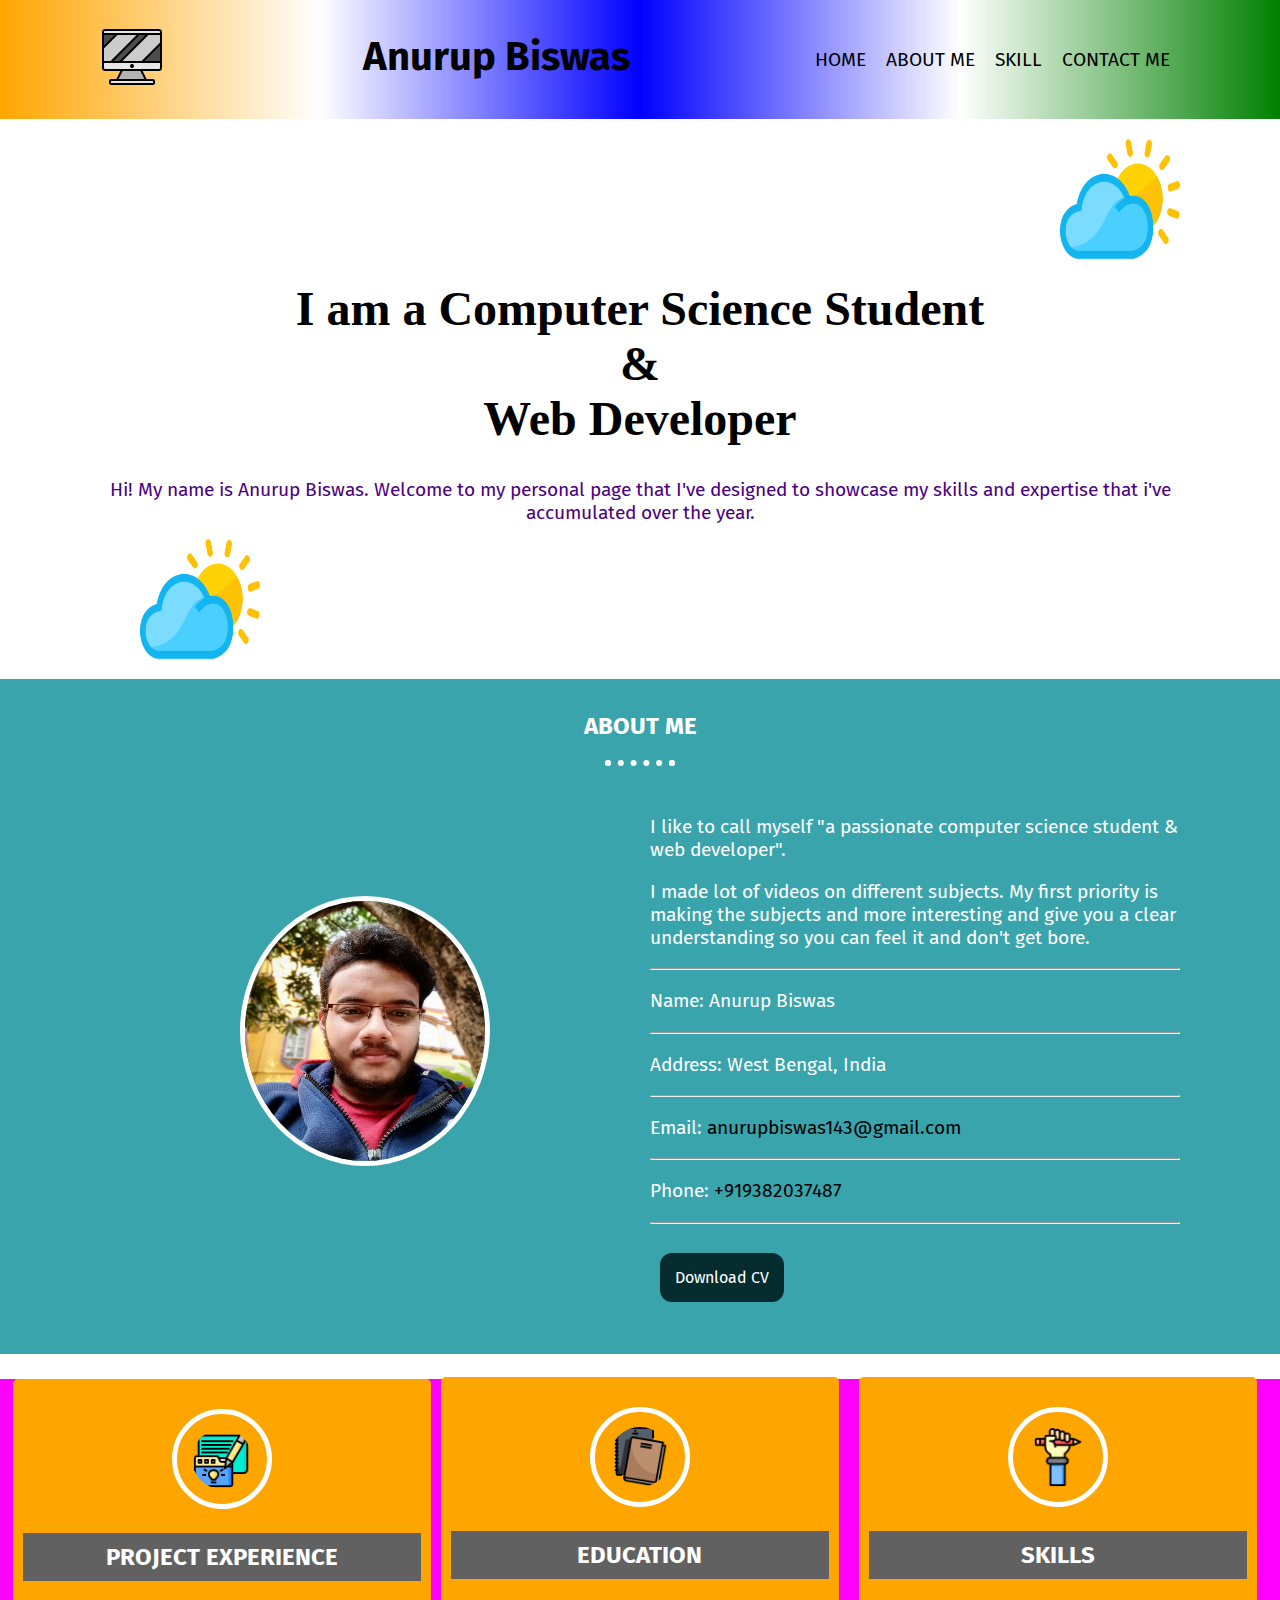
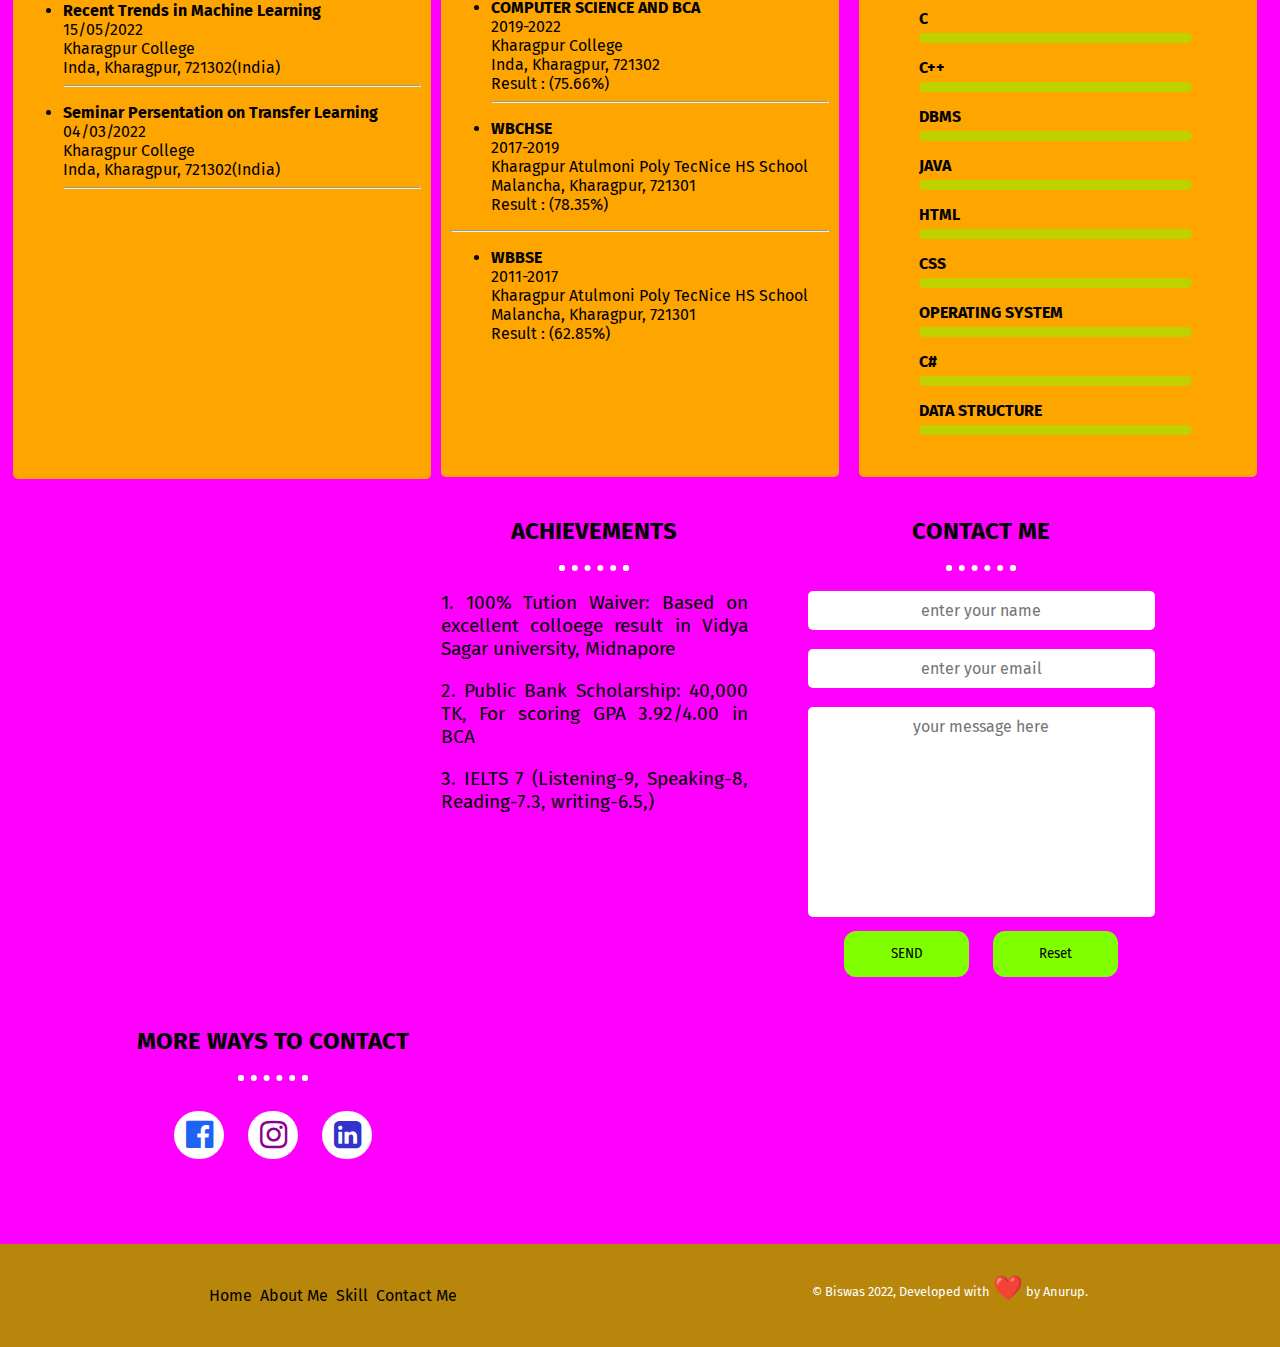
<file: index.html>
<!DOCTYPE html>
<html lang="en">
<head>
    <meta charset="UTF-8">
    <meta http-equiv="X-UA-Compatible" content="IE=edge">
    <meta name="viewport" content="width=device-width, initial-scale=1.0">
    <title>Personal Profile</title>

    <!--font awesome cdn-->
    <link rel="stylesheet" href="https://cdnjs.cloudflare.com/ajax/libs/font-awesome/4.7.0/css/font-awesome.min.css">
     
     <!--google font-->
    <link rel="preconnect" href="https://fonts.googleapis.com">
<link rel="preconnect" href="https://fonts.gstatic.com" crossorigin>
<link href="https://fonts.googleapis.com/css2?family=Fira+Sans&family=Montserrat&family=Satisfy&display=swap" rel="stylesheet">

    <!--css for mobile-->
    <link rel="stylesheet" href="style.css">

    <!--css for desktop-->
    <link rel="stylesheet" href="desktop.css" media="screen and (min-width: 992px)">
</head>
<body>
    
    <!--navbar start from here-->
   <div class="navbar">
       <div class="nav-logo col-2">
            <img src="image/icons8-computer-64.png" alt="">
       </div>

       <div class="nav-heading col-4">
           <h1>Anurup Biswas</h1>
       </div>

       <div class="navbar-menu col-6">
           <a href="#">Home</a>
           <a href="#about-me-id">About Me</a>
           <a href="#skill-id">Skill</a>
           <a href="#contact-me-id">Contact Me</a>
       </div>
   </div>
    <!--navbar end from here-->

    <!--profile starts from here-->
    <div class="profile">
        <img class="top-weather-icon" src="image/weather.png" alt="top-weather-icon">
        <div class="profile-desc">
            <h1>I am a Computer Science Student <br> & <br> Web Developer</h1>
            <p>Hi! My name is Anurup Biswas. Welcome to my personal page that I've designed to showcase my skills and expertise that i've accumulated over the year.</p>
            
            <img class="bottom-weather-icon" src="image/weather.png" alt="bottom-weather-icon">
        </div>
    </div>
     <!--profile ends from here-->

     <!--about me starts here-->
      <div class="about-me" id="about-me-id">
          <h2>ABOUT ME</h2>
          <hr class="dotted-hr">
          <div class="aboutme-image col-6">
              <img src="image/Selfi.jpg" alt="">
          </div>
          <div class="aboutme-desc col-6">
              <p>I like to call myself "a passionate computer science student & web developer".</p>
              <p>I made lot of videos on different subjects. My first priority is making the subjects and more interesting and give you a clear understanding so you can feel it and don't get bore.</p>
              
              <hr class="aboutme-hr">
              <p>Name: Anurup Biswas</p>
              <hr class="aboutme-hr">
              <p>Address: West Bengal, India</p>
              <hr class="aboutme-hr">
              <p>Email: <a href="mailto:anurupbiswas143@gmail.com">anurupbiswas143@gmail.com</a></p>
              <hr class="aboutme-hr">
              <p>Phone: <a href="#tel:+919382037487">+919382037487</a></p>
              <hr class="aboutme-hr">

              <p>
                  <a href="file:///C:/Users/anurup%20biswas/Desktop/CV%20Project/index.html" target="blank" download="">
                      <button class="cv-button">Download CV</button>
                  </a>
              </p>


            </div>
      </div>
      <!--about me ends here-->

      <!--Professional experience start here-->

      <div class="professional-experience">
          <div class="project-experience col-4">
           
            <div class="card">
                <div class="card-icon">
                   <img class="rounded-img" src="image/icons8-project-64.png" alt="project-icon">
                </div>
                <div class="card-title">
                    <h2>PROJECT EXPERIENCE</h2>
                </div>
                <div class="card-desc">
                   <ul>
                       <li>
                           <strong>Recent Trends in Machine Learning</strong><br>
                           15/05/2022 <br>
                           Kharagpur College <br>
                           Inda, Kharagpur, 721302(India) <br>
                       </li>
                       <hr>
                   </ul>
                   <ul>
                     <li>
                         <strong>Seminar Persentation on Transfer Learning</strong><br>
                         04/03/2022 <br>
                         Kharagpur College <br>
                         Inda, Kharagpur, 721302(India) <br>
                     </li>
                     <hr>
                 </ul>
                </div>
            </div>
          </div>

          <div class="education col-4"> 
            <div class="card">
                <div class="card-icon">
                   <img class="rounded-img" src="image/icons8-book-64.png" alt="book-icon">
                </div>
                <div class="card-title">
                    <h2>EDUCATION</h2>
                </div>
                <div class="card-desc">
                   <ul>
                       <li>
                           <strong>COMPUTER SCIENCE AND BCA</strong><br>
                           2019-2022 <br>
                           Kharagpur College <br>
                           Inda, Kharagpur, 721302<br>
                           Result : (75.66%)
                       </li>
                       <hr>
                   </ul>
                   <ul>
                     <li>
                         <strong>WBCHSE</strong><br>
                         2017-2019<br>
                         Kharagpur Atulmoni Poly TecNice HS School <br>
                         Malancha, Kharagpur, 721301 <br>
                         Result : (78.35%)
                     </li>
                    </ul>
                     <hr>
                     <ul>
                        <li>
                            <strong>WBBSE</strong><br>
                            2011-2017<br>
                            Kharagpur Atulmoni Poly TecNice HS School <br>
                            Malancha, Kharagpur, 721301 <br>
                            Result : (62.85%)
                        </li>
                       </ul>
                 
                </div>
            </div>
          </div>

          <div class="skill col-4" id="skill-id">
            <div class="card">
                <div class="card-icon">
                   <img class="rounded-img" src="image/icons8-skill-61.png" alt="skill-icon">
                </div>
                <div class="card-title">
                    <h2>SKILLS</h2>
                </div>
                <div class="card-desc">
                    <div class="skills-container">
                        <ul>
                            <li class="c">C</li>
                            <li class="c">C++</li>
                            <li class="dbms">DBMS</li>
                            <li class="java">JAVA</li>
                            <li class="html">HTML</li>
                            <li class="css">CSS</li>
                            <li class="os">OPERATING SYSTEM</li>
                            <li class="csh">C#</li>
                            <li class="ds">DATA STRUCTURE</li>
                        </ul>
                    </div>

                </div>     
                
            </div>
             
        </div>
    </div>
    
    </div>
              
   <!-- Professional experience end here -->

    <!-- -contact starts from here  -->
      
     <div class="achievement-contact">
         <div class="achievement col-4">
             <h2>ACHIEVEMENTS</h2>
             <hr class="dotted-hr">
             <p>1. 100% Tution Waiver: Based on excellent colloege result in Vidya Sagar university, Midnapore</p>
             <p>2. Public Bank Scholarship: 40,000 TK, For scoring GPA 3.92/4.00 in BCA</p>
             <p>3. IELTS 7 (Listening-9,  Speaking-8, Reading-7.3, writing-6.5,)</p> 
         </div>
         <div class="contact col-4" id="contact-me-id">
             <h2>CONTACT ME</h2>
             <hr class="dotted-hr">
             <form action="mailto:anurupbiswas143@gmail.com" method="post" enctype="text/plain">
                <p><input type="text" placeholder="enter your name" name="Name"></p>
                <p><input type="email" placeholder="enter your email" name="email"></p>
                <textarea name="message" id="" cols="30" rows="10" placeholder="your message here"></textarea>
                <button type="Submit">SEND</button>
                <button type="reset">Reset</button>
             </form>
        </div>
       
        <div class="contact-links col-4">
            <h2>MORE WAYS TO CONTACT</h2>
            <hr class="dotted-hr">
            <div class="media-buttons">
                <button class="btn" onclick="window.open('https://www.facebook.com/anurup.biswas.505')" class="request-callback"><i class="fa fa-facebook-official" style="color: rgb(31, 99, 245);" aria-hidden="true"></i></button>
                <button class="btn" onclick="window.open('https://www.instagram.com/____biswas____')" class="request-callback"><i class="fa fa-instagram" style="color: darkmagenta;" aria-hidden="true"></i></button>
                <button class="btn" onclick="window.open('https://www.linkedin.com/in/anurupbiswas-006ba8215')" class="request-callback"><i class="fa fa-linkedin-square" style="color: rgb(49, 52, 202);" aria-hidden="true"></i></button>
            </div> 
        </div>
     </div>
        

    <!--achievement-contact ends from here-->

    <!--footer starts from here-->

    <div class="footer">
        <div class="footer-menu col-6">
            <a href="#">Home</a>
            <a href="#about-me-id">About Me</a>
            <a href="#skill-id">Skill</a>
            <a href="#contact-me-id">Contact Me</a>
        </div>

        <div class="footer-desc col-6">
             &copy; Biswas 2022, Developed with <span style="font-size: 1.5rem;">❤️</span> by Anurup.
        </div>
    </div>

    <!--footer ends from here-->

</body>
</html>
</file>
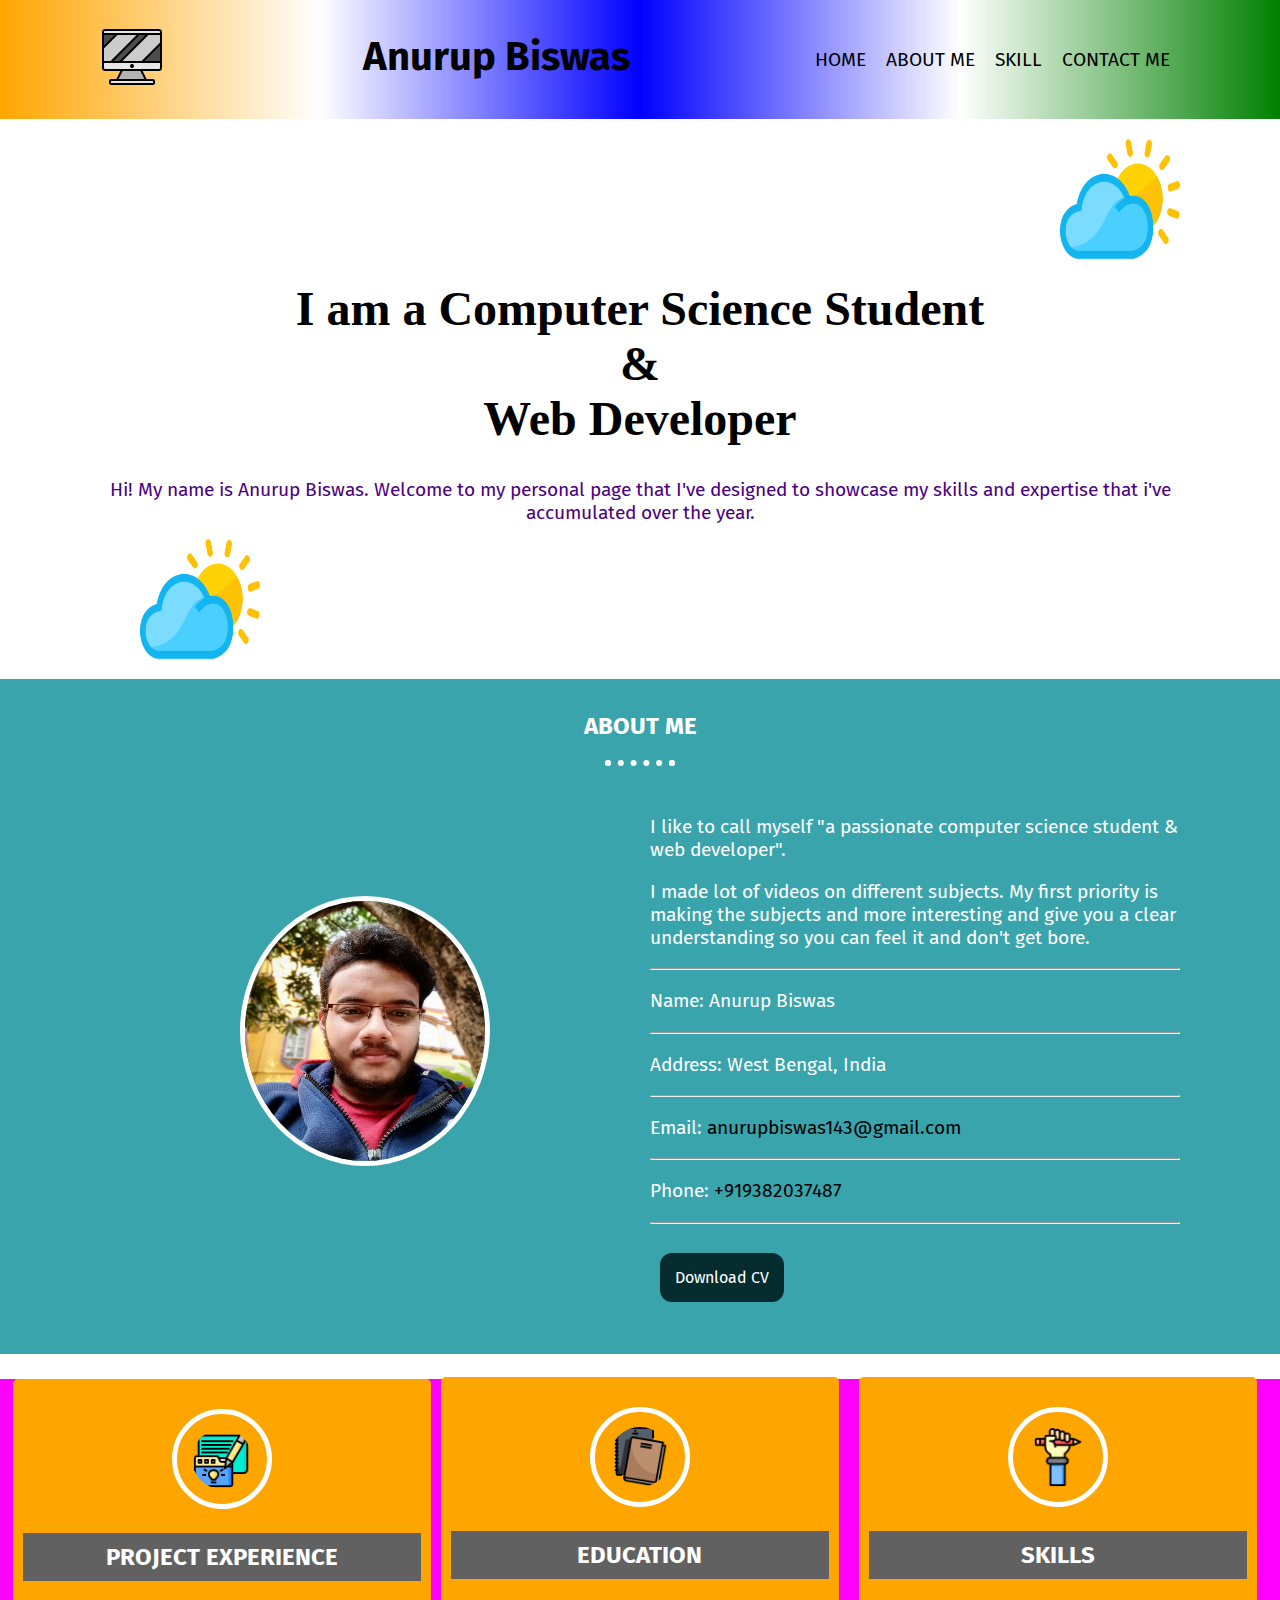
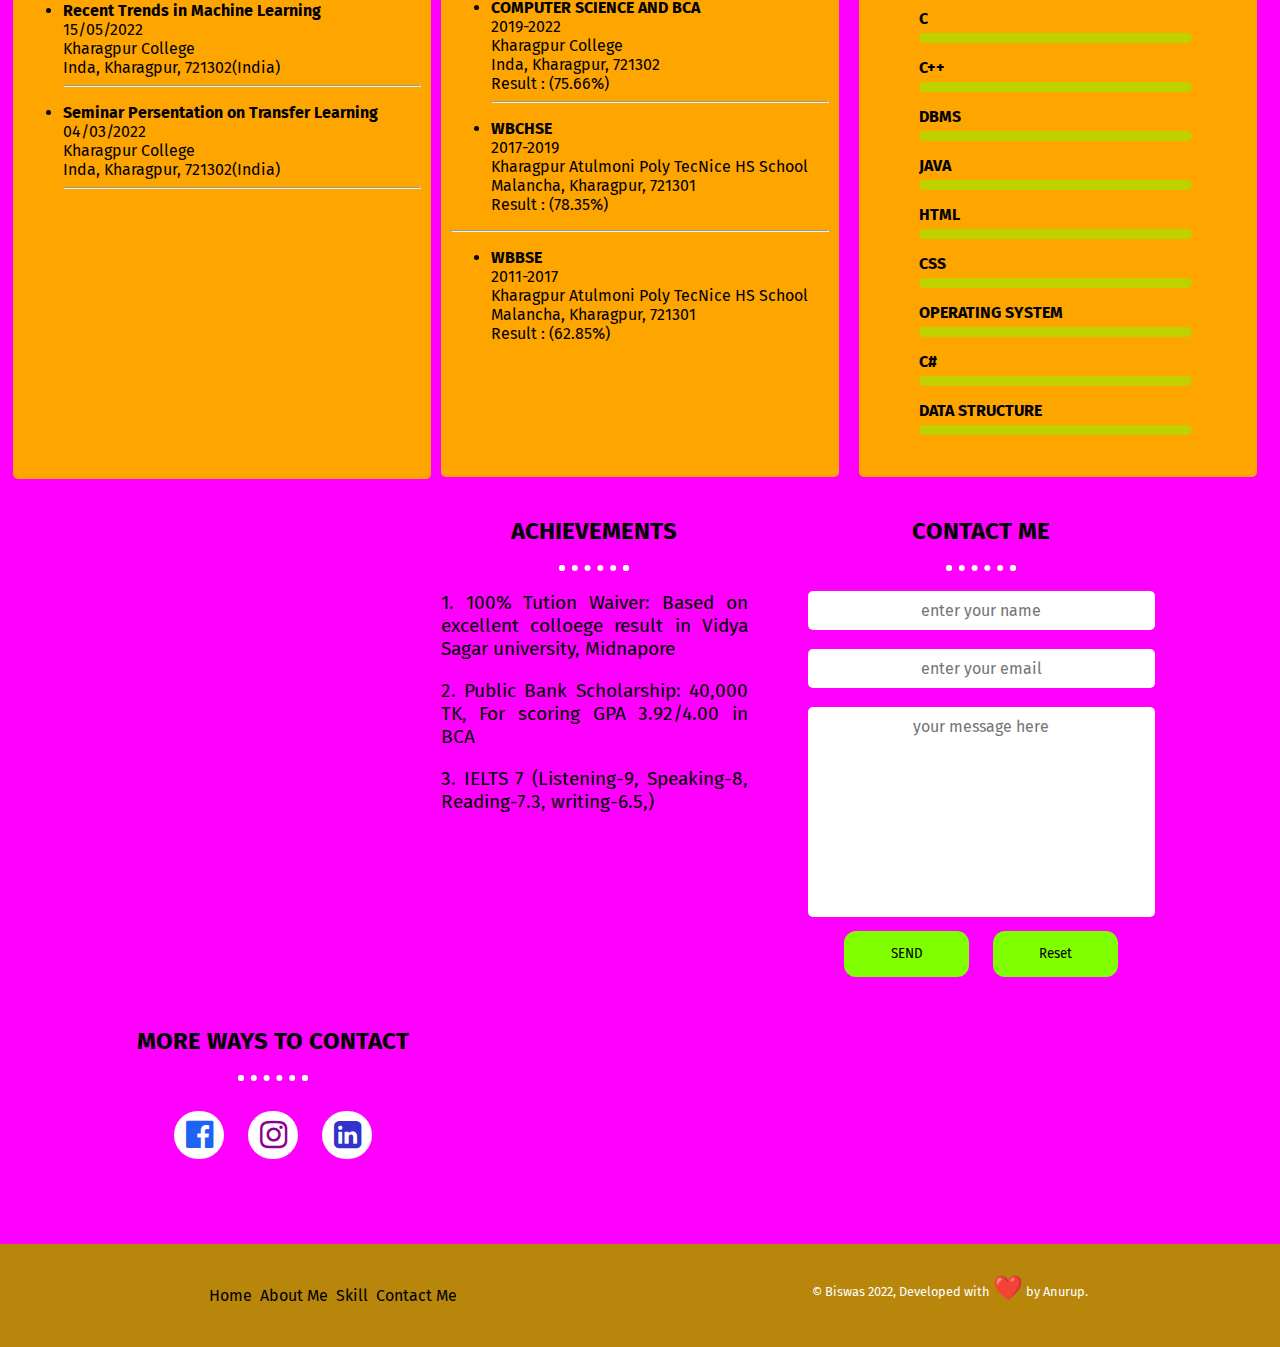
<file: prof1.html>
<!DOCTYPE html>
<html lang="en">
<head>
    <meta charset="UTF-8">
    <meta http-equiv="X-UA-Compatible" content="IE=edge">
    <meta name="viewport" content="width=device-width, initial-scale=1.0">
    <title>Personal Profile</title>

    <!--font awesome cdn-->
    <link rel="stylesheet" href="https://cdnjs.cloudflare.com/ajax/libs/font-awesome/4.7.0/css/font-awesome.min.css">
     
     <!--google font-->
    <link rel="preconnect" href="https://fonts.googleapis.com">
<link rel="preconnect" href="https://fonts.gstatic.com" crossorigin>
<link href="https://fonts.googleapis.com/css2?family=Fira+Sans&family=Montserrat&family=Satisfy&display=swap" rel="stylesheet">

    <!--css for mobile-->
    <link rel="stylesheet" href="style.css">

    <!--css for desktop-->
    <link rel="stylesheet" href="desktop.css" media="screen and (min-width: 992px)">
</head>
<body>
    
    <!--navbar start from here-->
   <div class="navbar">
       <div class="nav-logo col-2">
            <img src="image/icons8-computer-64.png" alt="">
       </div>

       <div class="nav-heading col-4">
           <h1>Anurup Biswas</h1>
       </div>

       <div class="navbar-menu col-6">
           <a href="#">Home</a>
           <a href="#about-me-id">About Me</a>
           <a href="#skill-id">Skill</a>
           <a href="#contact-me-id">Contact Me</a>
       </div>
   </div>
    <!--navbar end from here-->

    <!--profile starts from here-->
    <div class="profile">
        <img class="top-weather-icon" src="image/weather.png" alt="top-weather-icon">
        <div class="profile-desc">
            <h1>I am a Computer Science Student <br> & <br> Web Developer</h1>
            <p>Hi! My name is Anurup Biswas. Welcome to my personal page that I've designed to showcase my skills and expertise that i've accumulated over the year.</p>
            
            <img class="bottom-weather-icon" src="image/weather.png" alt="bottom-weather-icon">
        </div>
    </div>
     <!--profile ends from here-->

     <!--about me starts here-->
      <div class="about-me" id="about-me-id">
          <h2>ABOUT ME</h2>
          <hr class="dotted-hr">
          <div class="aboutme-image col-6">
              <img src="image/Selfi.jpg" alt="">
          </div>
          <div class="aboutme-desc col-6">
              <p>I like to call myself "a passionate computer science student & web developer".</p>
              <p>I made lot of videos on different subjects. My first priority is making the subjects and more interesting and give you a clear understanding so you can feel it and don't get bore.</p>
              
              <hr class="aboutme-hr">
              <p>Name: Anurup Biswas</p>
              <hr class="aboutme-hr">
              <p>Address: West Bengal, India</p>
              <hr class="aboutme-hr">
              <p>Email: <a href="mailto:anurupbiswas143@gmail.com">anurupbiswas143@gmail.com</a></p>
              <hr class="aboutme-hr">
              <p>Phone: <a href="#tel:+919382037487">+919382037487</a></p>
              <hr class="aboutme-hr">

              <p>
                  <a href="file:///C:/Users/anurup%20biswas/Desktop/CV%20Project/index.html" target="blank" download="">
                      <button class="cv-button">Download CV</button>
                  </a>
              </p>


            </div>
      </div>
      <!--about me ends here-->

      <!--Professional experience start here-->

      <div class="professional-experience">
          <div class="project-experience col-4">
           
            <div class="card">
                <div class="card-icon">
                   <img class="rounded-img" src="image/icons8-project-64.png" alt="project-icon">
                </div>
                <div class="card-title">
                    <h2>PROJECT EXPERIENCE</h2>
                </div>
                <div class="card-desc">
                   <ul>
                       <li>
                           <strong>Recent Trends in Machine Learning</strong><br>
                           15/05/2022 <br>
                           Kharagpur College <br>
                           Inda, Kharagpur, 721302(India) <br>
                       </li>
                       <hr>
                   </ul>
                   <ul>
                     <li>
                         <strong>Seminar Persentation on Transfer Learning</strong><br>
                         04/03/2022 <br>
                         Kharagpur College <br>
                         Inda, Kharagpur, 721302(India) <br>
                     </li>
                     <hr>
                 </ul>
                </div>
            </div>
          </div>

          <div class="education col-4"> 
            <div class="card">
                <div class="card-icon">
                   <img class="rounded-img" src="image/icons8-book-64.png" alt="book-icon">
                </div>
                <div class="card-title">
                    <h2>EDUCATION</h2>
                </div>
                <div class="card-desc">
                   <ul>
                       <li>
                           <strong>COMPUTER SCIENCE AND BCA</strong><br>
                           2019-2022 <br>
                           Kharagpur College <br>
                           Inda, Kharagpur, 721302<br>
                           Result : (75.66%)
                       </li>
                       <hr>
                   </ul>
                   <ul>
                     <li>
                         <strong>WBCHSE</strong><br>
                         2017-2019<br>
                         Kharagpur Atulmoni Poly TecNice HS School <br>
                         Malancha, Kharagpur, 721301 <br>
                         Result : (78.35%)
                     </li>
                    </ul>
                     <hr>
                     <ul>
                        <li>
                            <strong>WBBSE</strong><br>
                            2011-2017<br>
                            Kharagpur Atulmoni Poly TecNice HS School <br>
                            Malancha, Kharagpur, 721301 <br>
                            Result : (62.85%)
                        </li>
                       </ul>
                 
                </div>
            </div>
          </div>

          <div class="skill col-4" id="skill-id">
            <div class="card">
                <div class="card-icon">
                   <img class="rounded-img" src="image/icons8-skill-61.png" alt="skill-icon">
                </div>
                <div class="card-title">
                    <h2>SKILLS</h2>
                </div>
                <div class="card-desc">
                    <div class="skills-container">
                        <ul>
                            <li class="c">C</li>
                            <li class="c">C++</li>
                            <li class="dbms">DBMS</li>
                            <li class="java">JAVA</li>
                            <li class="html">HTML</li>
                            <li class="css">CSS</li>
                            <li class="os">OPERATING SYSTEM</li>
                            <li class="csh">C#</li>
                            <li class="ds">DATA STRUCTURE</li>
                        </ul>
                    </div>

                </div>     
                
            </div>
             
        </div>
    </div>
    
    </div>
              
   <!-- Professional experience end here -->

    <!-- -contact starts from here  -->
      
     <div class="achievement-contact">
         <div class="achievement col-4">
             <h2>ACHIEVEMENTS</h2>
             <hr class="dotted-hr">
             <p>1. 100% Tution Waiver: Based on excellent colloege result in Vidya Sagar university, Midnapore</p>
             <p>2. Public Bank Scholarship: 40,000 TK, For scoring GPA 3.92/4.00 in BCA</p>
             <p>3. IELTS 7 (Listening-9,  Speaking-8, Reading-7.3, writing-6.5,)</p> 
         </div>
         <div class="contact col-4" id="contact-me-id">
             <h2>CONTACT ME</h2>
             <hr class="dotted-hr">
             <form action="mailto:anurupbiswas143@gmail.com" method="post" enctype="text/plain">
                <p><input type="text" placeholder="enter your name" name="Name"></p>
                <p><input type="email" placeholder="enter your email" name="email"></p>
                <textarea name="message" id="" cols="30" rows="10" placeholder="your message here"></textarea>
                <button type="Submit">SEND</button>
                <button type="reset">Reset</button>
             </form>
        </div>
       
        <div class="contact-links col-4">
            <h2>MORE WAYS TO CONTACT</h2>
            <hr class="dotted-hr">
            <div class="media-buttons">
                <button class="btn" onclick="window.open('https://www.facebook.com/anurup.biswas.505')" class="request-callback"><i class="fa fa-facebook-official" style="color: rgb(31, 99, 245);" aria-hidden="true"></i></button>
                <button class="btn" onclick="window.open('https://www.instagram.com/____biswas____')" class="request-callback"><i class="fa fa-instagram" style="color: darkmagenta;" aria-hidden="true"></i></button>
                <button class="btn" onclick="window.open('https://www.linkedin.com/in/anurupbiswas-006ba8215')" class="request-callback"><i class="fa fa-linkedin-square" style="color: rgb(49, 52, 202);" aria-hidden="true"></i></button>
            </div> 
        </div>
     </div>
        

    <!--achievement-contact ends from here-->

    <!--footer starts from here-->

    <div class="footer">
        <div class="footer-menu col-6">
            <a href="#">Home</a>
            <a href="#about-me-id">About Me</a>
            <a href="#skill-id">Skill</a>
            <a href="#contact-me-id">Contact Me</a>
        </div>

        <div class="footer-desc col-6">
             &copy; Biswas 2022, Developed with <span style="font-size: 1.5rem;">❤️</span> by Anurup.
        </div>
    </div>

    <!--footer ends from here-->

</body>
</html>
</file>
<file: style.css>
*{
    box-sizing: border-box;
    font-family: 'Fira Sans', sans-serif;
}

body{
    margin: 0;
}

h1{
    font-size: 2.5rem;
    text-align: center;
}

h2{
    font-size: 1.5rem;
    text-align: center;
}

a{
    color: black;
    font-size: 1.2rem;
    text-decoration: none;
}

p{
    font-size: 1.2rem;
    text-align: justify;
}

.dotted-hr{
    border: dotted 6px white;
    border-bottom: none;
    margin: 20px auto;
    width: 70px;
}

[class*="col-"]{
    float: left;
    padding: 10px;
}

/* for mobile */
[class*="col-"]{
    width: 100%;
}

/*navbar design starts here*/

.navbar{
    background-image:linear-gradient(to right,orange,white,blue,white,green);
    padding: 1% 7%;
    text-align: center;
}

.navbar h1{
    color: black;
    margin: 0;
    padding-top: 10px;
}

.navbar-menu{
    display: flex;
    flex-direction: column;
    text-transform: uppercase;
}

.navbar-menu a{
    background-color: #0c6168;
    border-radius: 10px;
    margin: 7px 0px;
    padding: 10px;
}

.navbar-menu a:hover{
    background-color: gray;
}

.navbar::after{
    content: '';
    display: table;
    clear: both;
}

/*navbar design end here*/

/*profile design start here*/

.top-weather-icon{
    height: 120px;
    width: 120px;
}
.bottom-weather-icon{
    height: 120px;
    width: 120px;
}

.profile{
    padding: 130px 10px;
    position: relative;
    text-align: center;
}

.profile .top-weather-icon{
    position: absolute;
    right: 60px;
    top: 20px;
    transition: transform 2s;
}

.profile .top-weather-icon:hover{
       transform: rotate(360deg);
}

.profile-desc h1{
    font-family: 'Times New Roman', Times, serif;
    font-size: 3rem;
}

.profile-desc p{
    color: indigo;
    margin: 0 auto 25px auto;
    text-align: center;
    width: 90%;
}

.profile .bottom-weather-icon{
    position: absolute;
    left: 60px;
    bottom: 10px;
    transition: transform 2s;
}

.profile .bottom-weather-icon:hover{
       transform: rotate(360deg);
}

.profile::after{
    content: '';
    display: table;
    clear: both;
}
/*profile design end here*/

/* about me start here*/
.about-me{
    background-color: #39a4ac;
    padding: 1% 7%;
    color: white;
    text-align: center;
    font-family: 'Montserrat', sans-serif;
}

.aboutme-image img{
    border: 5px solid white;
    border-radius: 50%;
    height: 220px;
    width: 200px;
}

.about-me p{
    text-align: center;
}

.about-me a{
    font-size: 1.2rem;
}

.cv-button{
    background-color: #052d2f;
    color: white;
    border: none;
    border-radius: 12px;
    padding: 15px;
    font-size: 1rem;
    cursor: pointer;
    text-align: center;
    margin: 10px;
}

.about-me::after{
      clear: both;
      display: table;
      content: '';
}

/* about me end here*/

/* professional-experience start here */
.project-experience{
    padding: 1% 0%;
}

.professional-experience .card{
    background-color: orange;
    border-radius: 5px;
    padding: 10px;
    transition: 0.3s;
    height: 700px;
}

.card:hover{
    box-shadow: 0 4px 8px 5px black;
}

.card-icon{
    text-align: center;
}

.card-icon img{
    margin-top: 20px;
    width: 100px;
}

.rounded-img{
    border: 5px solid white;
    border-radius: 50px;
    padding: 15px;
}

.card-title h2{
    background-color: #616161;
    color: white;
    padding: 10px;
    text-align: center;
}

.skills-container{
    padding-right: 45px;
}

.skills-container li{
    list-style: none;
    font-weight: bolder;
    margin: 30px 10px;
    position: relative;
    text-transform: uppercase;
}

.skills-container li::before{
    content: '';
    position: absolute;
    top: calc(100% + 5px);
    width: 100%;
    height: 10px;
    background-color: rgb(127, 255, 0, 0.5);
    left: 0px;
    border-radius: 1000px;
}

.skills-container li::after{
    content: '';
    position: absolute;
    top: calc(100% + 5px);
    width: 0%;
    height: 10px;
    background-color: rgb(127, 255, 0);
    left: 0px;
    border-radius: 1000px;

    animation-duration: 3s;
    animation-delay: 2s;
    animation-timing-function: linear;
    animation-fill-mode: forwards;
    animation-iteration-count: infinite;
}

.skills-container li.c::after{
    animation-name: c;
}

@keyframes c {
    to{
        width: 90%;
    }
}

.skills-container li.c::after{
    animation-name: c ;
}

@keyframes  c{
    to{
        width: 80%;
    }
}

.skills-container li.dbms::after{
    animation-name: dbms ;
}

@keyframes  dbms{
    to{
        width: 60%;
    }
}

.skills-container li.java::after{
    animation-name: java ;
}

@keyframes  java{
    to{
        width: 90%;
    }
}

.skills-container li.html::after{
    animation-name: html ;
}

@keyframes  html{
    to{
        width: 100%;
    }
}

.skills-container li.css::after{
    animation-name: css ;
}

@keyframes  css{
    to{
        width: 100%;
    }
}

.skills-container li.os::after{
    animation-name: os;
}

@keyframes  os{
    to{
        width: 55%;
    }
}

.skills-container li.csh::after{
    animation-name: csh ;
}

@keyframes  csh{
    to{
        width: 75%;
    }
}

.skills-container li.ds::after{
    animation-name: ds;
}

@keyframes  ds{
    to{
        width: 65%;
    }
}


.project-experience::after{
    clear: both;
    display: table;
    content: '';
}
/* project-experience end here */

/* achievement-contact starts from here */
.achievement-contact{
    padding: 2% 7%;
    background-color: rgb(255, 0, 255);
    color: black;
}

.contact{
    text-align: center;
}
.contact input, textarea{
         width: 100%;
         padding: 10px;
         font-size: 1rem;
         text-align: center;
         border: none;
         border-radius: 5px;
         resize: none;
}

.contact button{
    border: none;
    border-radius: 12px;
    background-color: chartreuse;
    cursor: pointer;
    padding: 15px;
    margin: 10px;
    width: 100px;
}

.contact-links{
    text-align: center;
}



.media-buttons .btn{
    border: none;
    border-radius: 25px;
    cursor: pointer;
    font-size: 32px;
    padding: 5px;
    margin: 10px;
    width: 50px;
    background-color: white;
}

.btn:hover{
    background-color: gray;
}


.achievement-contact::after{
    clear: both;
    display: table;
    content: '';
}

/* achievement-contact ends from here */

/* footer starts from here */
.footer{
    background-color: darkgoldenrod;
    color: white;
    padding: 20px;
    text-align: center;
    font-size: 0.8rem;
}

.footer-menu a{
      display: block;
      margin: 15px 0;
      font-size: 1rem;
}

.footer .footer-desc{
    padding-bottom: 25px;
}

.footer::after{
    display: table;
    content: '';
    clear: both;
}

.footer-menu a:hover{
    color: white;
}

/* footer ends from here */
</file>
<file: desktop.css>
/* For Desktop */
.col-1 {width: 8.33%;}
.col-2 {width: 16.66%;}
.col-3 {width: 25%;}
.col-4 {width: 33.33%;}
.col-5 {width: 41.66%;}
.col-6 {width: 50%;}
.col-7 {width: 58.33%;}
.col-8 {width: 66.66%;}
.col-9 {width: 75%;}
.col-10 {width: 83.33%;}
.col-1 {width: 91.66%;}
.col-12 {width: 100%;}

/*navbar design start here*/

.nav-logo{
    text-align: left;
}

.nav-heading h1{
    text-align: right;
}

.navbar-menu{
    flex-direction: row;
    justify-content: flex-end;
}

.navbar-menu a{
    padding: 5px 10px;
    margin: 20px 0px;
    background-color: transparent;
}

/*navbar design end here*/

/* profile design start here*/

.profile .top-weather-icon{
    right: 100px;
    width: 120px;
    transition: width 2s, transform 2s;
}

.profile .top-weather-icon:hover{
       width: 140px;
}

.profile .bottom-weather-icon{
    bottom: 20px;
    left: 140px;
    width: 120px;
    transition: width 2s, transform 2s;
}

.profile .bottom-weather-icon:hover{
       width: 140px;
}

/* profile design end here*/

/*about me design start*/

/*img{
    height: 500px;
    width: 500px;
}*/

.aboutme-image{
    margin-top: 100px;
}

.aboutme-image img{
    height: 270px;
    width: 250px;
}

.aboutme-desc p{
    text-align: left;
}
/*about me design end*/

/* professional-experience start here */

.professional-experience{
    padding: 1%;
}

/* professional-experience end here */

/*achievement-contact starts from here*/

.achievement{
    padding-right: 50px;
}

.contact button{
    width: 125px;
}

.contact-links{
    padding-bottom: 50px;
}

/*achievement-contact ends from here*/

/* footer starts from here*/

.footer-menu{
    margin-top: 12px;
}

.footer-menu a{
    display: inline;
    margin-left: 5px;
}
/* footer ends from here */
</file>
